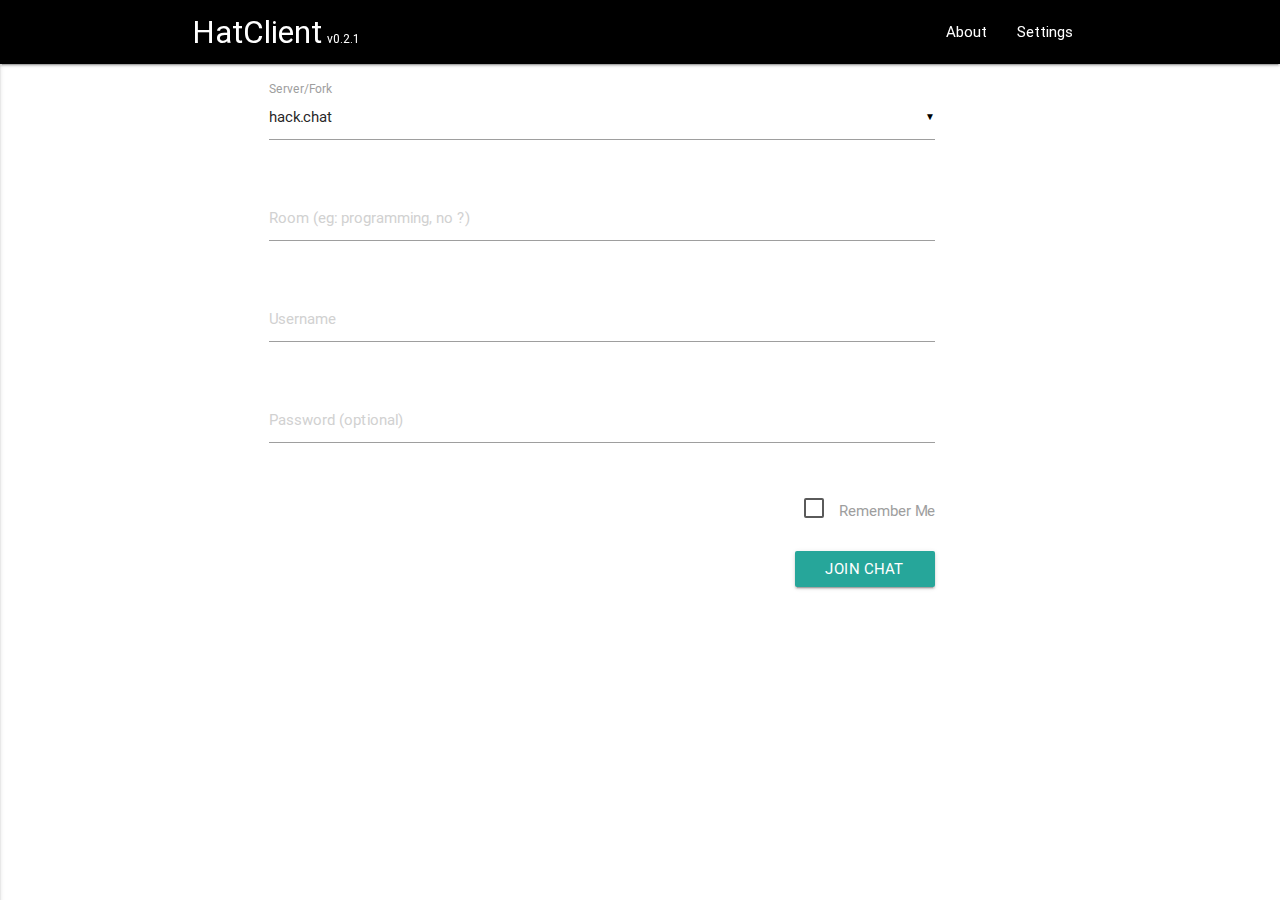
<file: index.html>
<!DOCTYPE html>
<html>

<head>
    <meta name="viewport" content="width=device-width, initial-scale=1">
    <meta charset="utf-8">
    <title>HatClient v0.2.1</title>
	<link href="https://fonts.googleapis.com/icon?family=Material+Icons" rel="stylesheet">
    <link rel="stylesheet" href="css/materialize.css">
    <link rel="stylesheet" href="css/newstyle.css">
	<link href="https://fonts.googleapis.com/css?family=Roboto|Oswald" rel="stylesheet">
	<link href="https://maxcdn.bootstrapcdn.com/font-awesome/4.4.0/css/font-awesome.min.css" rel="stylesheet">
	<link href="css/emoji.css" rel="stylesheet">
</head>

<body>
	<div class="navbar-fixed">
	<nav class="nav-extended black" role="navigation">
		<div class="nav-wrapper container"><a id="logo-container" href="#" class="brand-logo">HatClient<span>v0.2.1</span></a>
		<ul class="right hide-on-med-and-down">
			<li><a href="#about">About</a></li>
			<li><a href="#settingsmodal">Settings</a></li>
		</ul>
		<ul id="nav-mobile" class="right side-nav">
			<li><a href="#about">About</a></li>
			<li><a href="#settingsmodal">Settings</a></li>
		</ul>
		<a href="#" data-activates="nav-mobile" class="button-collapse"><i class="material-icons">menu</i></a>
		</div>
		<div class="nav-content">
	</nav>
	<nav id="optionsNav" class="nav-extended black hidden" role="navigation">
		<div class="nav-wrapper container"><span>Chat Options:</span>
			<ul class="right">
				<li><a class="tooltipped" data-position="bottom" data-delay="50" data-tooltip="Invite User" href="#invitemodal"><i class="material-icons">forum</i></a></li>
				<li><a class="tooltipped" data-position="bottom" data-delay="50" data-tooltip="Ignore User" href="#ignoremodal"><i class="material-icons">volume_off</i></a></li>
			</ul>
		</div>
	</nav>
	</div>
  <div id="welcomepage" class="container loginform">
    <div class="col s12">
      <div class="row">
        <div class="input-field col s9 offset-s1">
          <select id="serverchoice">
		<option value="hackchat">hack.chat</option><!--
		<option value="toastychat">chat.toastystoemp.com</option>
		<option value="32chat">chat.32ch.org</option>
		<option value="sleepychat">sleepykev.tk:8080</option>
		<option value="hatchat">paswd4.com/chat</option>
		<option value="minuxchat">minuxgix.tk</option>-->
          </select>
          <label>Server/Fork</label>
        </div>
      </div>
      <div class="row">
        <div class="input-field col s9 offset-s1">
          <input id="room" type="text" placeholder="Room (eg: programming, no ?)">
        </div>
      </div>
      <div class="row">
        <div class="input-field col s9 offset-s1">
          <input id="username" type="text" placeholder="Username">
        </div>
      </div>
      <div class="row">
        <div class="input-field col s9 offset-s1">
          <input id="password" type="password" placeholder="Password (optional)">
        </div>
      </div>
      <div class="row">
        <div class="col s9 offset-s1 center-align">
			<p class="right">
				<input type="checkbox" class="filled-in" id="rememberme"/>
				<label for="rememberme">Remember Me</label>
			</p><br><br><br>
          <button class="btn waves-effect waves-light right" onclick="initialize()">Join Chat</button>
        </div>
      </div>
    </div>
  </div>
  <div id="main" class="hidden">
  <ul id="messages" class="collection">
  
  </ul>
  <div class="container">
	<div class="row">
		<form class="col s12">
		  <div class="row">
			<div class="input-field col s12">
			  <div id="chatform"><textarea data-emojiable="converted" data-emoji-input="unicode" data-id="f39e2396-b824-43a7-b432-484cd8fffc28" data-type="original-input"  id="icon_prefix2 chatinput" class="materialize-textarea" type="text" autocomplete="off" placeholder="Type message and press <enter>" autofocus></textarea>
			  <div class="emoji-menu" data-id="f39e2396-b824-43a7-b432-484cd8fffc28" data-type="menu" style="display: none;"><div class="emoji-items-wrap1"><table class="emoji-menu-tabs"><tbody><tr><td><a class="emoji-menu-tab icon-recent-selected"></a></td><td><a class="emoji-menu-tab icon-smile"></a></td><td><a class="emoji-menu-tab icon-flower"></a></td><td><a class="emoji-menu-tab icon-bell"></a></td><td><a class="emoji-menu-tab icon-car"></a></td><td><a class="emoji-menu-tab icon-grid"></a></td></tr></tbody></table><div class="emoji-items-wrap mobile_scrollable_wrap"><div class="emoji-items"><a href="javascript:void(0)" title=":rainbow:"><img src="img/blank.gif" class="img" style="display:inline-block;width:25px;height:25px;background:url('../lib/img//emoji_spritesheet_1.png') -675px -75px no-repeat;background-size:725px 100px;" alt=":rainbow:"><span class="label">:rainbow:</span></a><a href="javascript:void(0)" title=":foggy:"><img src="img/blank.gif" class="img" style="display:inline-block;width:25px;height:25px;background:url('../lib/img//emoji_spritesheet_1.png') -650px -75px no-repeat;background-size:725px 100px;" alt=":foggy:"><span class="label">:foggy:</span></a><a href="javascript:void(0)" title=":new_moon:"><img src="img/blank.gif" class="img" style="display:inline-block;width:25px;height:25px;background:url('../lib/img//emoji_spritesheet_1.png') 0px -75px no-repeat;background-size:725px 100px;" alt=":new_moon:"><span class="label">:new_moon:</span></a><a href="javascript:void(0)" title=":waning_crescent_moon:"><img src="img/blank.gif" class="img" style="display:inline-block;width:25px;height:25px;background:url('../lib/img//emoji_spritesheet_1.png') -175px -75px no-repeat;background-size:725px 100px;" alt=":waning_crescent_moon:"><span class="label">:waning_crescent_moon:</span></a><a href="javascript:void(0)" title=":last_quarter_moon:"><img src="img/blank.gif" class="img" style="display:inline-block;width:25px;height:25px;background:url('../lib/img//emoji_spritesheet_1.png') -150px -75px no-repeat;background-size:725px 100px;" alt=":last_quarter_moon:"><span class="label">:last_quarter_moon:</span></a><a href="javascript:void(0)" title=":waning_gibbous_moon:"><img src="img/blank.gif" class="img" style="display:inline-block;width:25px;height:25px;background:url('../lib/img//emoji_spritesheet_1.png') -125px -75px no-repeat;background-size:725px 100px;" alt=":waning_gibbous_moon:"><span class="label">:waning_gibbous_moon:</span></a><a href="javascript:void(0)" title=":full_moon:"><img src="img/blank.gif" class="img" style="display:inline-block;width:25px;height:25px;background:url('../lib/img//emoji_spritesheet_1.png') -100px -75px no-repeat;background-size:725px 100px;" alt=":full_moon:"><span class="label">:full_moon:</span></a><a href="javascript:void(0)" title=":moon:"><img src="img/blank.gif" class="img" style="display:inline-block;width:25px;height:25px;background:url('../lib/img//emoji_spritesheet_1.png') -75px -75px no-repeat;background-size:725px 100px;" alt=":moon:"><span class="label">:moon:</span></a><a href="javascript:void(0)" title=":first_quarter_moon:"><img src="img/blank.gif" class="img" style="display:inline-block;width:25px;height:25px;background:url('../lib/img//emoji_spritesheet_1.png') -50px -75px no-repeat;background-size:725px 100px;" alt=":first_quarter_moon:"><span class="label">:first_quarter_moon:</span></a><a href="javascript:void(0)" title=":waxing_crescent_moon:"><img src="img/blank.gif" class="img" style="display:inline-block;width:25px;height:25px;background:url('../lib/img//emoji_spritesheet_1.png') -25px -75px no-repeat;background-size:725px 100px;" alt=":waxing_crescent_moon:"><span class="label">:waxing_crescent_moon:</span></a><a href="javascript:void(0)" title=":cyclone:"><img src="img/blank.gif" class="img" style="display:inline-block;width:25px;height:25px;background:url('../lib/img//emoji_spritesheet_1.png') -625px -75px no-repeat;background-size:725px 100px;" alt=":cyclone:"><span class="label">:cyclone:</span></a><a href="javascript:void(0)" title=":snowflake:"><img src="img/blank.gif" class="img" style="display:inline-block;width:25px;height:25px;background:url('../lib/img//emoji_spritesheet_1.png') -575px -75px no-repeat;background-size:725px 100px;" alt=":snowflake:"><span class="label">:snowflake:</span></a><a href="javascript:void(0)" title=":snowman:"><img src="img/blank.gif" class="img" style="display:inline-block;width:25px;height:25px;background:url('../lib/img//emoji_spritesheet_1.png') -600px -75px no-repeat;background-size:725px 100px;" alt=":snowman:"><span class="label">:snowman:</span></a><a href="javascript:void(0)" title=":tiger2:"><img src="img/blank.gif" class="img" style="display:inline-block;width:25px;height:25px;background:url('../lib/img//emoji_spritesheet_1.png') -375px -25px no-repeat;background-size:725px 100px;" alt=":tiger2:"><span class="label">:tiger2:</span></a><a href="javascript:void(0)" title=":rat:"><img src="img/blank.gif" class="img" style="display:inline-block;width:25px;height:25px;background:url('../lib/img//emoji_spritesheet_1.png') -325px -25px no-repeat;background-size:725px 100px;" alt=":rat:"><span class="label">:rat:</span></a><a href="javascript:void(0)" title=":turtle:"><img src="img/blank.gif" class="img" style="display:inline-block;width:25px;height:25px;background:url('../lib/img//emoji_spritesheet_1.png') -675px 0px no-repeat;background-size:725px 100px;" alt=":turtle:"><span class="label">:turtle:</span></a><a href="javascript:void(0)" title=":snail:"><img src="img/blank.gif" class="img" style="display:inline-block;width:25px;height:25px;background:url('../lib/img//emoji_spritesheet_1.png') -75px -25px no-repeat;background-size:725px 100px;" alt=":snail:"><span class="label">:snail:</span></a><a href="javascript:void(0)" title=":cow:"><img src="img/blank.gif" class="img" style="display:inline-block;width:25px;height:25px;background:url('../lib/img//emoji_spritesheet_1.png') -300px 0px no-repeat;background-size:725px 100px;" alt=":cow:"><span class="label">:cow:</span></a><a href="javascript:void(0)" title=":confused:"><img src="img/blank.gif" class="img" style="display:inline-block;width:25px;height:25px;background:url('../lib/img//emoji_spritesheet_0.png') -625px -25px no-repeat;background-size:675px 175px;" alt=":confused:"><span class="label">:confused:</span></a><a href="javascript:void(0)" title=":large_blue_circle:"><img src="img/blank.gif" class="img" style="display:inline-block;width:25px;height:25px;background:url('../lib/img//emoji_spritesheet_4.png') -775px -125px no-repeat;background-size:850px 175px;" alt=":large_blue_circle:"><span class="label">:large_blue_circle:</span></a><a href="javascript:void(0)" title=":small_blue_diamond:"><img src="img/blank.gif" class="img" style="display:inline-block;width:25px;height:25px;background:url('../lib/img//emoji_spritesheet_4.png') -100px -150px no-repeat;background-size:850px 175px;" alt=":small_blue_diamond:"><span class="label">:small_blue_diamond:</span></a><a href="javascript:void(0)" title=":100:"><img src="img/blank.gif" class="img" style="display:inline-block;width:25px;height:25px;background:url('../lib/img//emoji_spritesheet_4.png') -250px -125px no-repeat;background-size:850px 175px;" alt=":100:"><span class="label">:100:</span></a><a href="javascript:void(0)" title=":top:"><img src="img/blank.gif" class="img" style="display:inline-block;width:25px;height:25px;background:url('../lib/img//emoji_spritesheet_4.png') -125px -100px no-repeat;background-size:850px 175px;" alt=":top:"><span class="label">:top:</span></a><a href="javascript:void(0)" title=":exclamation:"><img src="img/blank.gif" class="img" style="display:inline-block;width:25px;height:25px;background:url('../lib/img//emoji_spritesheet_4.png') 0px -100px no-repeat;background-size:850px 175px;" alt=":exclamation:"><span class="label">:exclamation:</span></a><a href="javascript:void(0)" title=":o:"><img src="img/blank.gif" class="img" style="display:inline-block;width:25px;height:25px;background:url('../lib/img//emoji_spritesheet_4.png') -100px -100px no-repeat;background-size:850px 175px;" alt=":o:"><span class="label">:o:</span></a><a href="javascript:void(0)" title=":small_orange_diamond:"><img src="img/blank.gif" class="img" style="display:inline-block;width:25px;height:25px;background:url('../lib/img//emoji_spritesheet_4.png') -75px -150px no-repeat;background-size:850px 175px;" alt=":small_orange_diamond:"><span class="label">:small_orange_diamond:</span></a><a href="javascript:void(0)" title=":large_blue_diamond:"><img src="img/blank.gif" class="img" style="display:inline-block;width:25px;height:25px;background:url('../lib/img//emoji_spritesheet_4.png') -50px -150px no-repeat;background-size:850px 175px;" alt=":large_blue_diamond:"><span class="label">:large_blue_diamond:</span></a><a href="javascript:void(0)" title=":small_red_triangle_down:"><img src="img/blank.gif" class="img" style="display:inline-block;width:25px;height:25px;background:url('../lib/img//emoji_spritesheet_4.png') -800px -125px no-repeat;background-size:850px 175px;" alt=":small_red_triangle_down:"><span class="label">:small_red_triangle_down:</span></a><a href="javascript:void(0)" title=":question:"><img src="img/blank.gif" class="img" style="display:inline-block;width:25px;height:25px;background:url('../lib/img//emoji_spritesheet_4.png') -25px -100px no-repeat;background-size:850px 175px;" alt=":question:"><span class="label">:question:</span></a><a href="javascript:void(0)" title=":grey_exclamation:"><img src="img/blank.gif" class="img" style="display:inline-block;width:25px;height:25px;background:url('../lib/img//emoji_spritesheet_4.png') -50px -100px no-repeat;background-size:850px 175px;" alt=":grey_exclamation:"><span class="label">:grey_exclamation:</span></a></div></div></div></div>
		  <i class="emoji-picker-icon emoji-picker fa fa-smile-o" data-id="f39e2396-b824-43a7-b432-484cd8fffc28" data-type="picker"></i>
		  </div>
			</div>
		  </div>
		</form>
	  </div>
  </div>
  </div>
	 <!-- Modal Structure -->
	 <div id="settingsmodal" class="modal bottom-sheet">
		<div class="modal-content">
			<h4>HatClient Settings</h4>
				<div class="col s12">
				<div class="row">
				<div class="input-field col s1">
					<select id="themechoice">
						<option value="default">Default</option>
						<option value="dark">Dark</option>
						<option value="solarized">Solarized</option>
					</select>
					<label>Theme:</label>
				</div>
				</div>
				</div>
		</div>

		<div class="modal-footer">
		  <a href="#!" onclick="saveSettings()" class=" modal-action modal-close waves-effect waves-green btn-flat">Save Settings</a>
		</div>
	</div>
	<!-- -->
	<div id="about" class="modal">
		<div class="modal-content">
			<h4>About HatClient</h4>
				<p>HatClient is a custom client for forks of <a href="#">hack.chat</a>.
				<br><br>
				The goal of HatClient is to provide a working custom interface that is much less minimalistic than the design of hack.chat's built-in client.
				<br><br>
				HatClient is currently <b>unfinished</b>, but it will be receiving continuous updates to bring it closer to my final design's vision.
				<br><hr><br>
				<h4>Built-In Commands</h4>
				HatClient has 7 built-in commands. These can be triggered by typing them into the message box.<br>
				<ul class="cmds">
				<li><span class="cmd">/help</span> &mdash; Displays all available commands.</li>
				<li><span class="cmd">/online</span> &mdash; Displays the number of users connected to the current room.</li>
				<li><span class="cmd">/stats</span> &mdash; Displays the number of unique IP's connected to the current fork, as well as the number of channels in use.</li>
				<li><span class="cmd">/morestats</span> &mdash; Displays additional information about the current fork, such as the number of messages sent and server uptime.</li>
				<li><span class="cmd">/setTheme [theme]</span> &mdash; Changes HatClient's theme without navigating to the settings menu. Available themes are <span class=cmd">dark</span>, <span class=cmd">solarized</span>, and <span class=cmd">default</span>.</li>
				</ul>
				<h5>Mod-Only Commands</h5>
				<ul class="cmds">
				<li><span class="cmd">/ban [user]</span> &mdash; Bans a user from the server.<br></li>
				<li><span class="cmd">/kick [user]</span> &mdash; Kicks a user from the channel.</li>
				</ul>
				<hr><br>
				<h4>Info</h4>
				<b>VERSION:</b> 0.2.1
				<br>
				<b>LAST UPDATED:</b> March 30th, 2018
				<br>
				<b>THEME:</b><span id="curTheme"></span></p>
		</div>
		<div class="modal-footer">
		  <a href="#!" class=" modal-action modal-close waves-effect waves-green btn-flat">OK</a>
		</div>
	</div>
	<div id="help" class="modal">
		<div class="modal-content">
			<h4>HatClient Help</h4>
			<p>Help coming soon, sorry.</p>
		</div>
		<div class="modal-footer">
		  <a href="#!" class=" modal-action modal-close waves-effect waves-green btn-flat">OK</a>
		</div>
	</div>
	<!-- -->
	<div id="invitemodal" class="modal">
    <div class="modal-content">
      <h4>Invite User</h4>
      <p>Enter name of user to invite:</p>
	  <div class="input-field col s4 offset-s4">
          <input id="userToInvite" type="text" placeholder="Username">
        </div>
    </div>
    <div class="modal-footer">
      <a href="#" onclick="inviteUser()" class=" modal-action modal-close waves-effect waves-green btn-flat">Invite</a>
    </div>
  </div>
  <!-- -->
  <div id="ignoremodal" class="modal">
    <div class="modal-content">
      <h4>Ignore User</h4>
      <p>Enter name of user to ignore:</p>
	  <div class="input-field col s4 offset-s4">
          <input id="userToIgnore" type="text" placeholder="Username">
        </div>
    </div>
    <div class="modal-footer">
      <a href="#" onclick="ignoreUser()" class=" modal-action modal-close waves-effect waves-green btn-flat">Ignore</a>
    </div>
  </div>
  <!-- Need to combine both modals at some point -->
	<script src="js/jquery-2.1.1.min.js"></script>
	<script src="js/config.js"></script>
	<script src="js/util.js"></script>
	<script src="js/jquery.emojiarea.js"></script>
	<script src="js/emoji-picker.js"></script>
	<!-- <script>
      $(function() {
        // Initializes and creates emoji set from sprite sheet
        window.emojiPicker = new EmojiPicker({
          emojiable_selector: '[data-emojiable=true]',
          assetsPath: 'img/',
          popupButtonClasses: 'fa fa-smile-o'
        });
        // Finds all elements with `emojiable_selector` and converts them to rich emoji input fields
        // You may want to delay this step if you have dynamically created input fields that appear later in the loading process
        // It can be called as many times as necessary; previously converted input fields will not be converted again
        window.emojiPicker.discover();
      });
    </script> -->
	<script src="js/hatclient.js" charset="utf-8"></script>
	<script src="js/materialize.min.js"></script>
	<script src="js/init.js"></script>
</body>

</html>
</file>
<file: css/newstyle.css>
.clientcolor {
	background: #F1F1F1;
}
.brand-logo span {
	font-size: 12px;
	padding-left: 5px;
}
.chatinput {
	border: 3px solid blue;
	bottom: 0;
	position: absolute;
}
.hidden {
	display: none;
}
#welcomepage {
	margin-top: 15px;
}
pre {
	display: inline;
	font-family: 'Roboto';
    white-space: pre-wrap;       /* Since CSS 2.1 */
    white-space: -moz-pre-wrap;  /* Mozilla, since 1999 */
    white-space: -pre-wrap;      /* Opera 4-6 */
    white-space: -o-pre-wrap;    /* Opera 7 */
    word-wrap: break-word;       /* Internet Explorer 5.5+ */
}
.me span::after {
	content: "(you)";
}
#rememberme {
	float: left;
	text-align: left;
}
.cmd {
	background: #E5E5E5;
	padding: .2em .4em;
	border-radius: 5px;
	font-weight: bold;
}
.cmds li {
	margin-bottom: 5px;
}
.modal { max-height: 100% !important }
</file>
<file: css/emoji.css>
span.emoji {
    display: -moz-inline-box;
    -moz-box-orient: vertical;
    display: inline-block;
    vertical-align: baseline;
    *vertical-align: auto;
    *zoom: 1;
    *display: inline;
    width: 1em;
    height: 1em;
    background-size: 1em;
    background-repeat: no-repeat;
    text-indent: -9999px;
}

span.emoji-sizer {
    line-height: 0.81em;
    font-size: 1em;
    margin: -2px 0;
}

span.emoji-outer {
    display: -moz-inline-box;
    display: inline-block;
    *display: inline;
    height: 1em;
    width: 1em;
}

span.emoji-inner {
    display: -moz-inline-box;
    display: inline-block;
    text-indent: -9999px;
    width: 100%;
    height: 100%;
    vertical-align: baseline;
    *vertical-align: auto;
    *zoom: 1;
}

img.emoji {
    width: 1em;
    height: 1em;
}

.emoji-wysiwyg-editor:empty:before {
    content: attr(placeholder);
    color: #9aa2ab;
}

.emoji-picker-container {
    position: relative;
}

.emoji-picker-icon {
    cursor: pointer;
    position: absolute;
    right: 10px;
    top: 5px;
    font-size: 20px;
    opacity: 0.7;
    z-index: 100;
    transition: none;
    color: black;
    -moz-user-select: none;
    -khtml-user-select: none;
    -webkit-user-select: none;
    -o-user-select: none;
    user-select: none;
}

.emoji-picker-icon.parent-has-scroll {
    right: 28px;
}

.emoji-picker-icon:hover {
    opacity: 1;
}

/* Emoji area */
.emoji-wysiwyg-editor:empty:before {
    content: attr(placeholder);
    color: #9aa2ab;
}

.emoji-wysiwyg-editor:active:before,
.emoji-wysiwyg-editor:focus:before {
    content: none;
}

.emoji-wysiwyg-editor {
    padding: 6px;
    padding-right: 35px;
    margin-bottom: 0px;
    min-height: 35px; /* 35 */
    height: 30px;
    max-height: 284px;
    overflow: auto;
    line-height: 17px;
    border: 1px solid #d2dbe3;
    border-radius: 2px;
    -webkit-box-shadow: none;
    box-shadow: none;
    -webkit-transition: border-color ease-in-out 0.15s, box-shadow ease-in-out 0.15s;
    transition: border-color ease-in-out 0.15s, box-shadow ease-in-out 0.15s;
    -webkit-user-select: text;
    word-wrap: break-word;
}

.emoji-wysiwyg-editor.parent-has-scroll {
     padding-right: 40px;
 }

.emoji-wysiwyg-editor.single-line-editor {
    min-height: 35px;
    height: inherit;
}

.emoji-wysiwyg-editor img {
    width: 20px;
    height: 20px;
    vertical-align: middle;
    margin: -3px 0 0 0;
}

.emoji-menu {
    position: absolute;
    right: 0;
    z-index: 999;
    width: 225px;
    overflow: hidden;
    border: 1px #dfdfdf solid;
    -webkit-border-radius: 3px;
    -moz-border-radius: 3px;
    border-radius: 3px;
    overflow: hidden;
    -webkit-box-shadow: 0px 1px 1px rgba(0, 0, 0, 0.1);
    -moz-box-shadow: 0px 1px 1px rgba(0, 0, 0, 0.1);
    box-shadow: 0px 1px 1px rgba(0, 0, 0, 0.1);
}

.emoji-items-wrap1 {
    background: #ffffff;
    padding: 5px 2px 5px 5px;
}

.emoji-items-wrap1 .emoji-menu-tabs {
    width: 100%;
    margin-bottom: 8px;
    margin-top: 3px;
}

.emoji-items-wrap1 .emoji-menu-tabs td {
    text-align: center;
    color: white;
    line-height: 0;
}

.emoji-menu-tabs .emoji-menu-tab {
    display: inline-block;
    width: 24px;
    height: 29px;
    background: url('../img/IconsetSmiles.png') no-repeat;
    background-size: 42px 350px;
    border: 0;
}

.is_1x .emoji-menu-tabs .emoji-menu-tab {
    background-image: url('../img/IconsetSmiles_1x.png');
}

.emoji-menu-tabs .icon-recent { background-position: -9px -306px; }

.emoji-menu-tabs .icon-recent-selected { background-position: -9px -277px; }

.emoji-menu-tabs .icon-smile { background-position: -9px -34px; }

.emoji-menu-tabs .icon-smile-selected { background-position: -9px -5px; }

.emoji-menu-tabs .icon-flower { background-position: -9px -145px; }

.emoji-menu-tabs .icon-flower-selected { background-position: -9px -118px; }

.emoji-menu-tabs .icon-bell { background-position: -9px -89px; }

.emoji-menu-tabs .icon-bell-selected { background-position: -9px -61px; }

.emoji-menu-tabs .icon-car { background-position: -9px -196px; }

.emoji-menu-tabs .icon-car-selected { background-position: -9px -170px; }

.emoji-menu-tabs .icon-grid { background-position: -9px -248px; }

.emoji-menu-tabs .icon-grid-selected { background-position: -9px -222px; }

.emoji-menu-tabs .icon-smile,
.emoji-menu-tabs .icon-flower,
.emoji-menu-tabs .icon-bell,
.emoji-menu-tabs .icon-car,
.emoji-menu-tabs .icon-grid {
    opacity: 0.7;
}

.emoji-menu-tabs .icon-smile:hover,
.emoji-menu-tabs .icon-flower:hover,
.emoji-menu-tabs .icon-bell:hover,
.emoji-menu-tabs .icon-car:hover,
.emoji-menu-tabs .icon-grid:hover {
    opacity: 1;
}

.emoji-menu .emoji-items-wrap {
    position: relative;
    height: 174px;
    overflow: scroll;
}

.emoji-menu .emoji-items {
    padding-right: 8px;
    outline: 0 !important;
}

.emoji-menu img {
    width: 20px;
    height: 20px;
    vertical-align: middle;
    border: 0 none;
}

.emoji-menu .emoji-items a {
    margin: -1px 0 0 -1px;
    padding: 5px;
    display: block;
    float: left;
    border-radius: 2px;
    border: 0;
}

.emoji-menu .emoji-items a:hover {
    background-color: #edf2f5;
}

.emoji-menu:after {
    content: ' ';
    display: block;
    clear: left;
}

.emoji-menu a .label {
    display: none;
}
</file>
